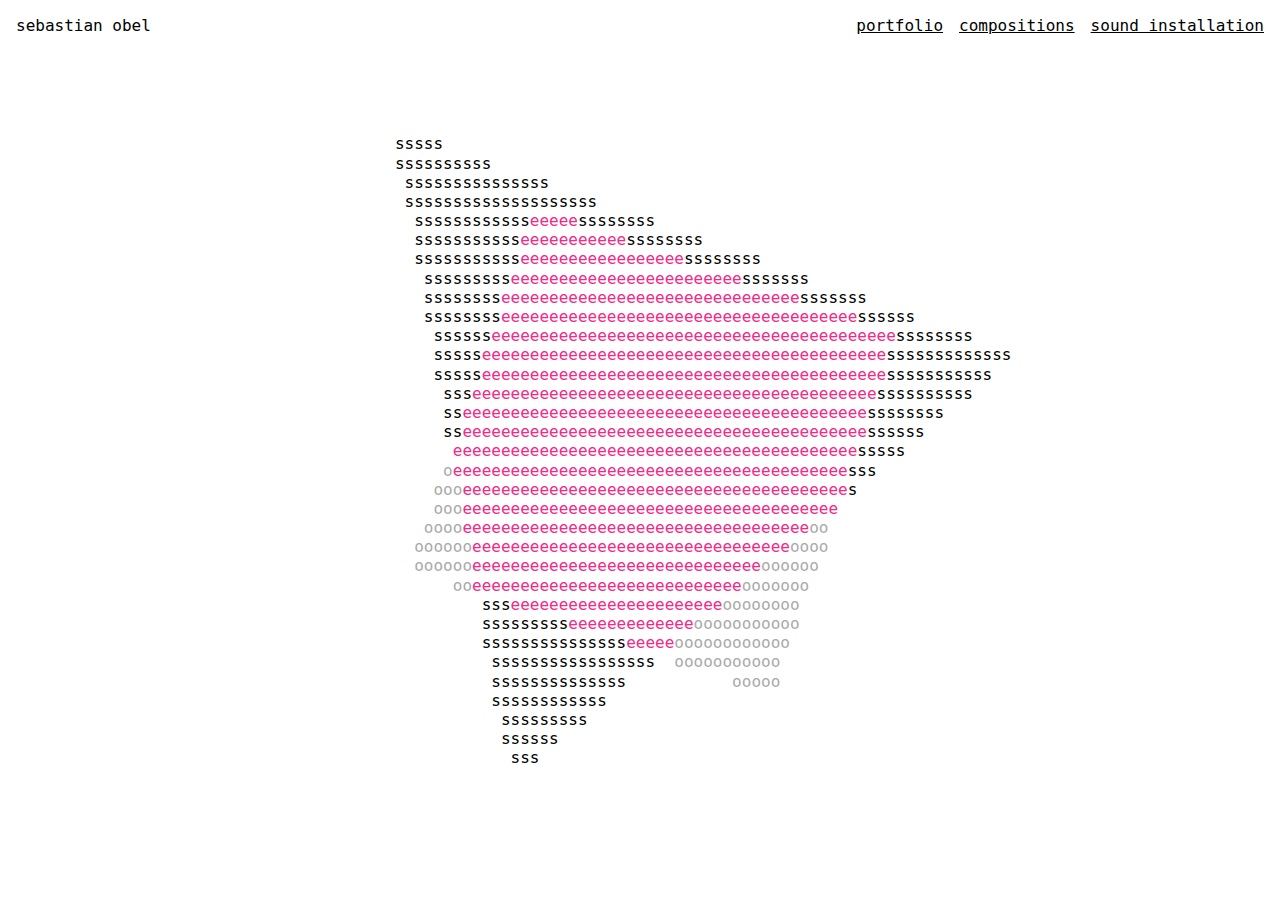
<file: index.html>
<!-- Oh Hai! Couldn't help yourself from taking a peek, huh? -->

<!-- All credit for the animation goes to https://github.com/ertdfgcvb/play.core & used here per the apache license 2.0 -->

<!DOCTYPE html>
<html lang="en">
  <head>
    <meta charset="UTF-8">
    <meta name="viewport" content="width=device-width, initial-scale=1.0">
    <meta http-equiv="X-UA-Compatible" content="ie=edge">
	
    <title>sebastian obel</title>
		<link rel="stylesheet" type="text/css" href="./index.css">
	</head>
	<body>
    <div class="heading">
      <p class="name"><a href="./index.html">sebastian obel</a></p>
      <div class="links">
				<a href="./portfolio.html">portfolio</a>
				<a href="./compositions.html">compositions</a>
				<a href="./art.html">sound installation</a>
			</div>
    </div> 

		<pre></pre>
		<script type="module">
		import { run } from './src/run.js'
		import * as program from './src/ernst.js'
			run(program, { element : document.querySelector('pre') }).then(function(e){
			}).catch(function(e) {
				console.warn(e.message)
				console.log(e.error)
			})
		</script>
	</body>
</html>
</file>
<file: index.css>
html, body {
  padding: 0;
  margin: 0;
  font-size: 1em;
  line-height: 1.2;
  font-family: 'Iosevka', monospace;
}
pre {
  position: absolute;
  margin:0;
  padding:0;
  left:0;
  top:0;
  width:100vw;
  height:100vh;
  font-family: inherit;
}
.heading {
  position: relative;
  z-index: 1;
  display: flex;
  justify-content: space-between;
}

.name {
  margin-left: 1em;
}

.name a {
	text-decoration: none;
	}

.links {
  display: flex;
  align-items: center;
  justify-content: flex-end;
}

.links a {
  margin-right: 1em;
}

a:hover {
  color: #ff00ff;
}

a, a:visited {
  color: black;
}

a:hover {
  color: #ff00ff;
  text-decoration: double underline;
}

.art-container {
  z-index: 1;
  position: relative;
  margin: 1em;
}

.songs-container {
  z-index: 1;
  position: relative;
  margin: 1em;
}

.song {
  margin-top: 1.5em;
}

.song p {
  margin-top: 0;
  margin-bottom: 0.5em;
}
</file>
